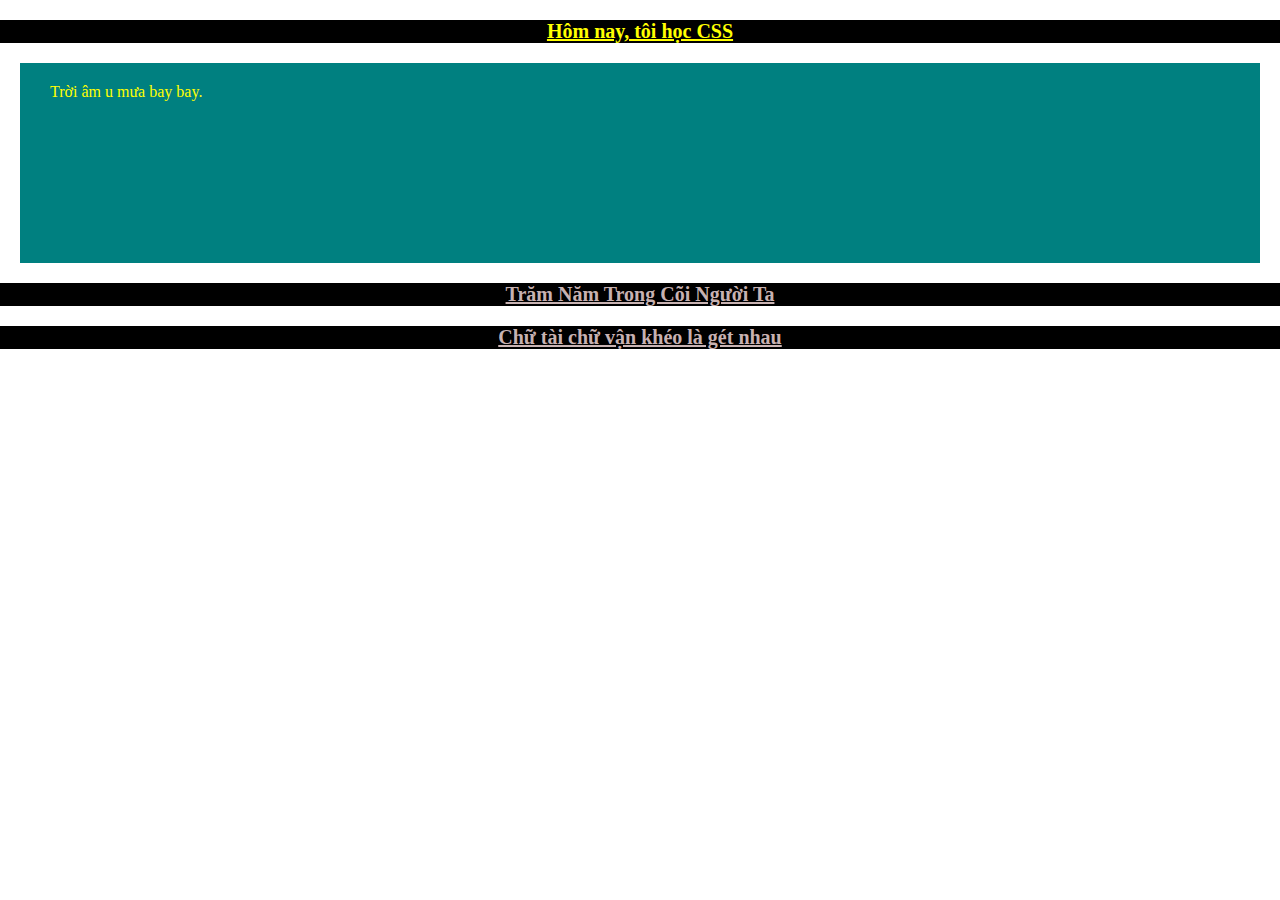
<file: day2/index.html>
<!DOCTYPE html>
<html lang="en">

<head>
    <meta charset="UTF-8">
    <meta http-equiv="X-UA-Compatible" content="IE=edge">
    <meta name="viewport" content="width=device-width, initial-scale=1.0">
    <title>Buổi2</title>
    <link rel="stylesheet" href="style.css">
</head>

<body>
    <p>Hôm nay, tôi học CSS</p>
    <div id="container">
        Trời âm u mưa bay bay.
    </div>
    <p class="mau-sac van-tho">trăm năm trong cõi người ta</p>
    <p class="mau-sac">Chữ tài chữ vận khéo là gét nhau</p>
</body>

</html>
</file>
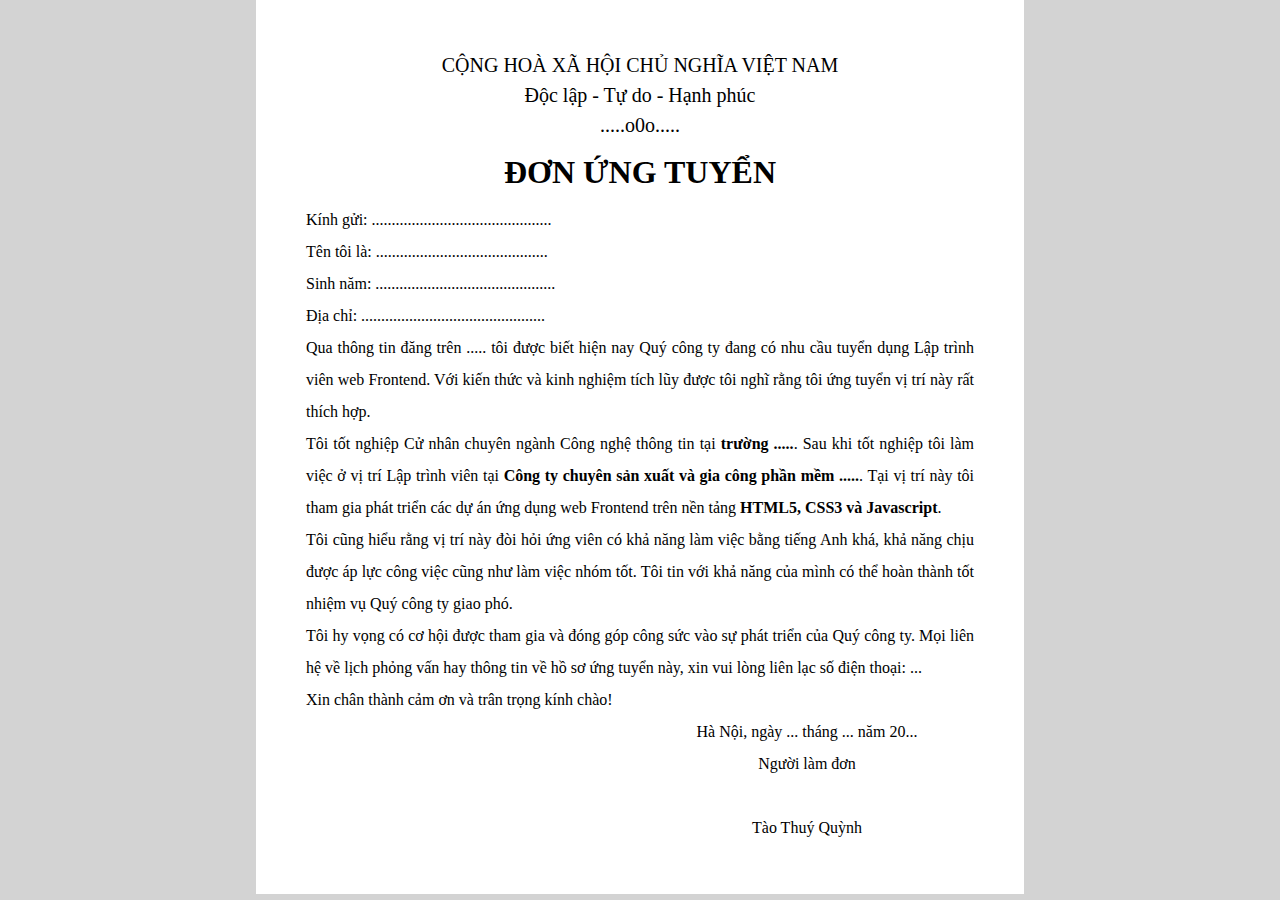
<file: day2/bai tap2.html>
<html>
  <head>
    <title>Đơn xin việc</title>
    <meta charset="UTF-8" />
    <title>Đơn ứng tuyển</title>
  </head>
  <style>
    * {
      margin: 0px;
      padding: 0px;
      box-sizing: border-box;
    }
    body {
      background-color: lightgray;
      text-align: justify;
    }
    #container {
      background-color: white;
      width: 60%;
      margin: auto;
      padding: 50px 50px 50px 50px;
      line-height: 2;
    }
    h1{
      text-align: center;
    }
    #quoc-hieu {
      text-align: center;
      font-size: 20px;
      font-weight: 500;
      line-height: 1.5;
    }
    #chxhcn {
      text-transform: uppercase;
    }

    #register {
      margin-left: 50%;
      text-align: center;
    }
    .indam {
      font-weight: 600;
    }
  </style>
  <body>
    <div id="container">
      <p id="quoc-hieu">
        <span id="chxhcn">Cộng Hoà Xã Hội Chủ Nghĩa Việt Nam</span><br />
        Độc lập - Tự do - Hạnh phúc<br />
        .....o0o.....
      </p>

      <h1>ĐƠN ỨNG TUYỂN</h1>

      <p>
        Kính gửi: .............................................<br />
        Tên tôi là: ...........................................<br />
        Sinh năm: .............................................<br />
        Địa chỉ: ..............................................<br />
      </p>

      <p>
        Qua thông tin đăng trên ..... tôi được biết hiện nay Quý công ty đang có
        nhu cầu tuyển dụng Lập trình viên web Frontend. Với kiến thức và kinh
        nghiệm tích lũy được tôi nghĩ rằng tôi ứng tuyển vị trí này rất thích
        hợp.
      </p>

      <p>
        Tôi tốt nghiệp Cử nhân chuyên ngành Công nghệ thông tin tại
        <span class="indam">trường .....</span>. Sau khi tốt nghiệp tôi làm việc ở vị trí Lập trình
        viên tại <span class="indam">Công ty chuyên sản xuất và gia công phần mềm .....</span>. Tại
        vị trí này tôi tham gia phát triển các dự án ứng dụng web Frontend trên
        nền tảng <span class="indam">HTML5, CSS3 và Javascript</span>.
      </p>

      <p>
        Tôi cũng hiểu rằng vị trí này đòi hỏi ứng viên có khả năng làm việc bằng
        tiếng Anh khá, khả năng chịu được áp lực công việc cũng như làm việc
        nhóm tốt. Tôi tin với khả năng của mình có thể hoàn thành tốt nhiệm vụ
        Quý công ty giao phó.
      </p>

      <p>
        Tôi hy vọng có cơ hội được tham gia và đóng góp công sức vào sự phát
        triển của Quý công ty. Mọi liên hệ về lịch phỏng vấn hay thông tin về hồ
        sơ ứng tuyển này, xin vui lòng liên lạc số điện thoại: ...
      </p>

      <p>Xin chân thành cảm ơn và trân trọng kính chào!</p>

      <div id="register">
        <p>Hà Nội, ngày ... tháng ... năm 20...</p>

        <p>
          Người làm đơn
          <br />
          <br />
          Tào Thuý Quỳnh
        </p>
      </div>
    </div>
  </body>
</html>
</file>
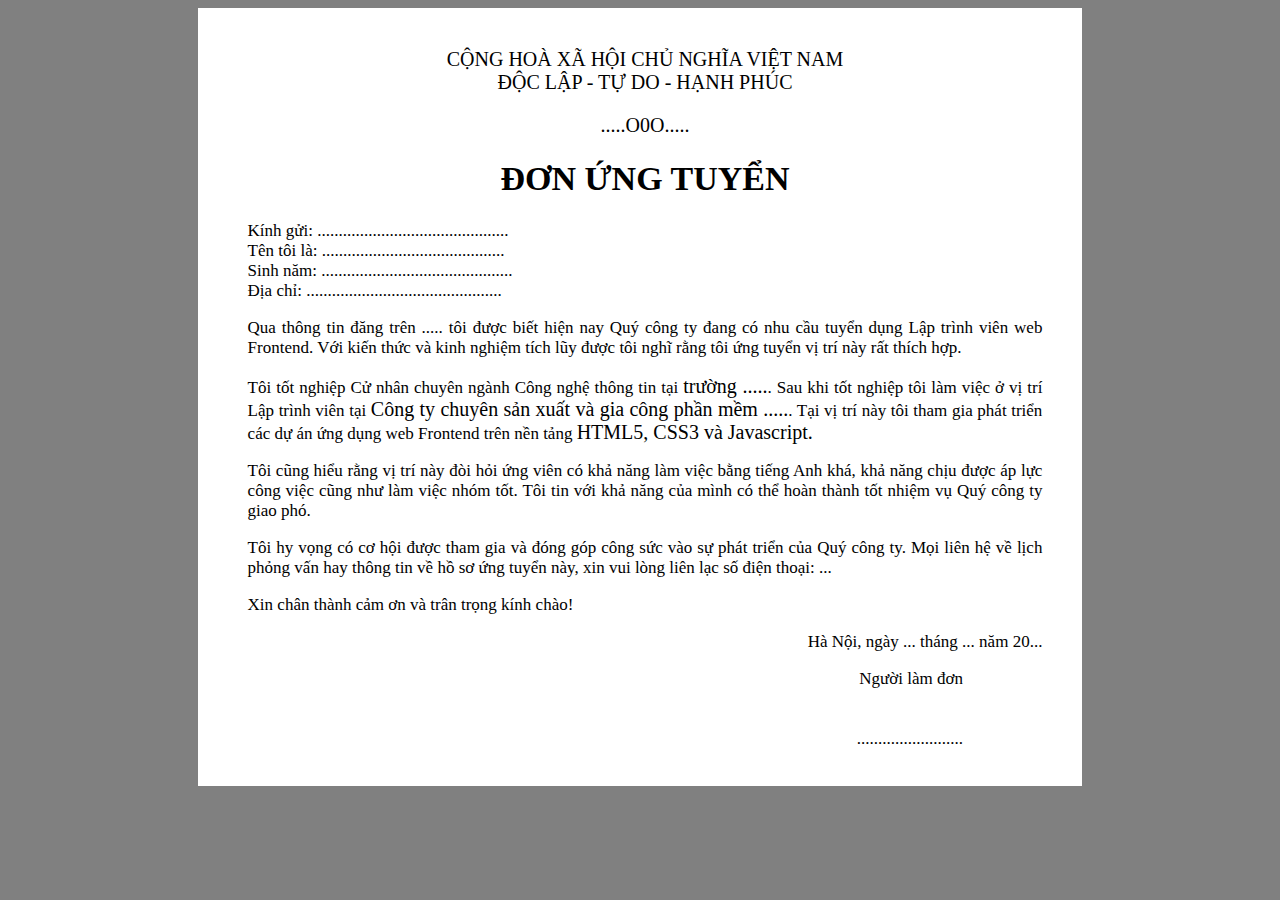
<file: day2/baitapbuoi2.html>
<html>

<head>
    <title>Đơn xin việc</title>
    <meta charset="UTF-8" />
    <style>
        *{

        }
        #dau {
            text-align: center;
            font-size: 20px;
            text-transform: uppercase;
        }
        h1{
            text-align: center;
        }
        #cuoi1 {
            text-align: end;
            margin-right: 20/%;
        }

        #cuoi2 {
            text-align: end;
            margin-right: 10%;
        }

        #indam {
            font-size: 20px;
        }
        body{
            background-color: rgb(128, 128, 128);
            font-size: 17px;
            text-align: justify;
        }
        #container {
            width: 70%;
            margin: auto;
            background-color: white;
            padding-top: 20px;
            padding-right: 40px;
            padding-bottom: 20px;
            padding-left: 50px;
            box-sizing: border-box;
        }
    </style>
</head>

<body>
    <div id="container">
        <p id="dau">
            Cộng Hoà Xã Hội Chủ Nghĩa Việt Nam<br />
            Độc lập - Tự do - Hạnh phúc
        </p>

        <p id="dau">.....o0o.....</p>

        <h1>ĐƠN ỨNG TUYỂN</h1>

        <p id=>
            Kính gửi: .............................................<br />
            Tên tôi là: ...........................................<br />
            Sinh năm: .............................................<br />
            Địa chỉ: ..............................................<br />
        </p>

        <p id=>Qua thông tin đăng trên ..... tôi được biết hiện nay Quý công ty đang có nhu cầu tuyển dụng Lập trình viên
            web Frontend. Với kiến thức và kinh nghiệm tích lũy được tôi nghĩ rằng tôi ứng tuyển vị trí này rất thích
            hợp.</p>

        <p id=>Tôi tốt nghiệp Cử nhân chuyên ngành Công nghệ thông tin tại <span id=indam>trường .....</span>. Sau khi tốt
            nghiệp tôi làm việc ở vị trí Lập trình viên tại <span id="indam">Công ty chuyên sản xuất và gia công phần
                mềm .....</span>. Tại vị trí này tôi tham gia phát triển các dự án ứng dụng web Frontend trên nền tảng
            <span id=indam>HTML5, CSS3 và Javascript.</span></p>

        <p id=>Tôi cũng hiểu rằng vị trí này đòi hỏi ứng viên có khả năng làm việc bằng tiếng Anh khá, khả năng chịu được áp
            lực công việc cũng như làm việc nhóm tốt. Tôi tin với khả năng của mình có thể hoàn thành tốt nhiệm vụ Quý
            công ty giao phó.</p>

        <p>Tôi hy vọng có cơ hội được tham gia và đóng góp công sức vào sự phát triển của Quý công ty. Mọi liên hệ về
            lịch phỏng vấn hay thông tin về hồ sơ ứng tuyển này, xin vui lòng liên lạc số điện thoại: ...</p>

        <p>Xin chân thành cảm ơn và trân trọng kính chào!</p>

        <p id="cuoi1">Hà Nội, ngày ... tháng ... năm 20...</p>

        <p id="cuoi2">
            Người làm đơn<br/><br/><br/>
            .........................
        </p>
    </div>
</body>

</html>
</file>
<file: day2/style.css>
body{
    margin: 0;
    padding: 0;
    box-sizing: border-box;
}
p{
    text-align: center;
    text-decoration: underline;
color:yellow; 
background-color: black; 
font-size: 20px; font-weight: 800;
}
#container{
    /* width: 100%; */
    height: 200px;
    color: yellow;
    background-color:teal;
    padding-top: 20px;
    padding-left: 30px;
    box-sizing: border-box;
    margin: 20px;
    /* line-height: 1.5; khoangr cachs cac dong */
}
.mau-sac{
    color: rgba(236, 211, 211, 0.856);
}
.van-tho{
    text-transform:capitalize;
}
</file>
